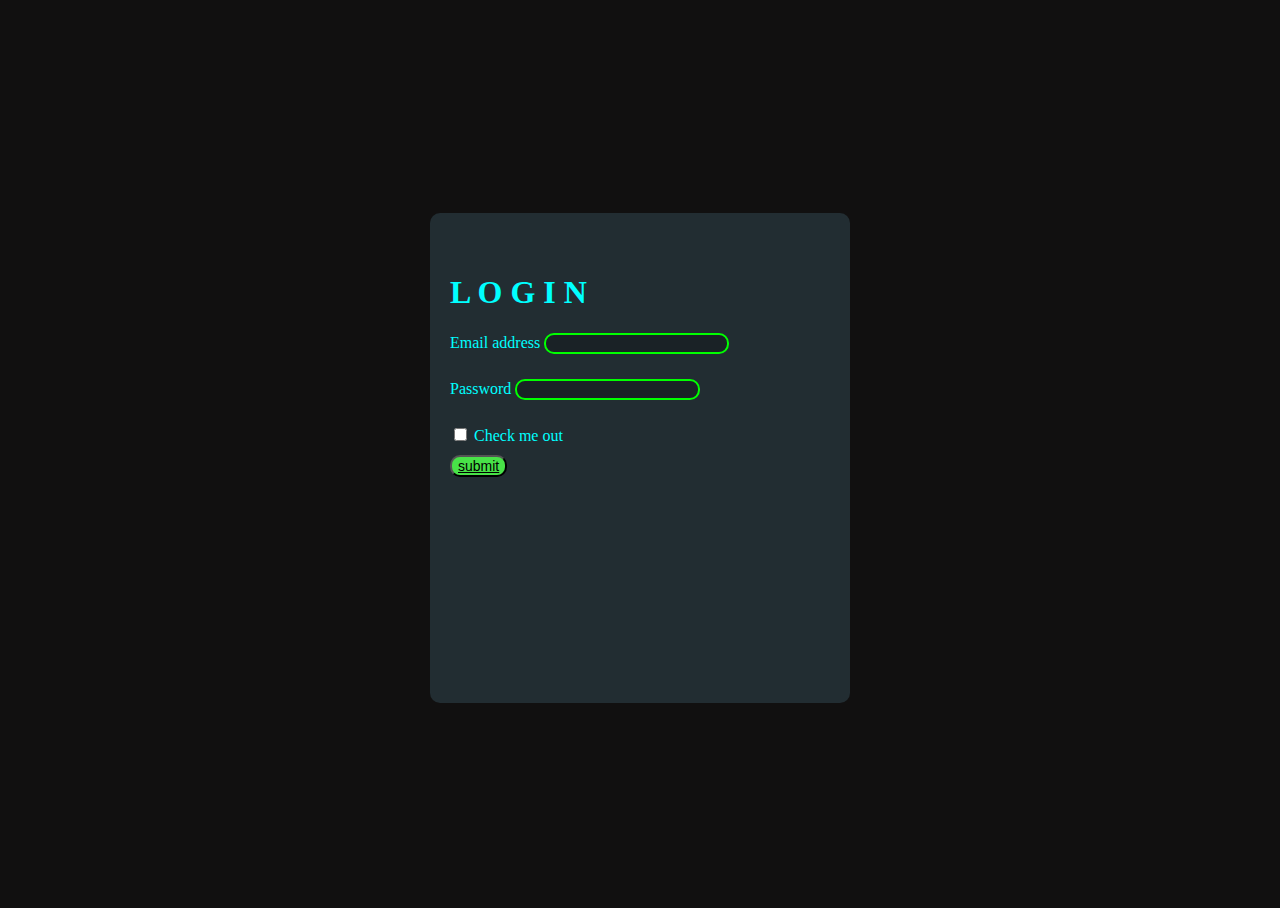
<file: index1.html>
<!DOCTYPE html>
<html lang="en">
<head>
    <meta charset="UTF-8">
    <meta http-equiv="X-UA-Compatible" content="IE=edge">
    <meta name="viewport" content="width=device-width, initial-scale=1.0">
    <title>Document</title>
    <link rel="stylesheet" href="stule2.css">
    <link href="https://cdn.jsdelivr.net/npm/bootstrap@5.0.2/dist/css/bootstrap.min.css" rel="stylesheet" integrity="sha384-EVSTQN3/azprG1Anm3QDgpJLIm9Nao0Yz1ztcQTwFspd3yD65VohhpuuCOmLASjC" crossorigin="anonymous">
</head>
<body>
    
    <div class="global-container">
        <div class="card login-form">
            <div class="card-body">
                <h1 class="card-title text-center">L O G I N</h1>
            </div>
            <div class="card-text">
                <form>
                    <div class="mb-3">
                      <label for="exampleInputEmail1" class="form-label">Email address</label>
                      <input type="email" class="form-control" id="exampleInputEmail1" aria-describedby="emailHelp">
                      
                    </div>
                    <div class="mb-3">
                      <label for="exampleInputPassword1" class="form-label">Password</label>
                      <input type="password" class="form-control" id="exampleInputPassword1">
                    </div>
                    <div class="mb-3 form-check">
                      <input type="checkbox" class="form-check-input" id="exampleCheck1">
                      <label class="form-check-label" for="exampleCheck1">Check me out</label>
                    </div>
                    <div class="d-grid gap-2">
                    <button type="submit" class="btn btn-primary"><a href="index.html" class="btn btn-primary d-grid gap-2 mb-3 ">submit</a></button>
                    </div>
                  </form>

            </div>
        </div>
    </div>

      <script src="https://cdn.jsdelivr.net/npm/bootstrap@5.0.2/dist/js/bootstrap.bundle.min.js" integrity="sha384-MrcW6ZMFYlzcLA8Nl+NtUVF0sA7MsXsP1UyJoMp4YLEuNSfAP+JcXn/tWtIaxVXM" crossorigin="anonymous"></script>
</body>
</html>
</file>
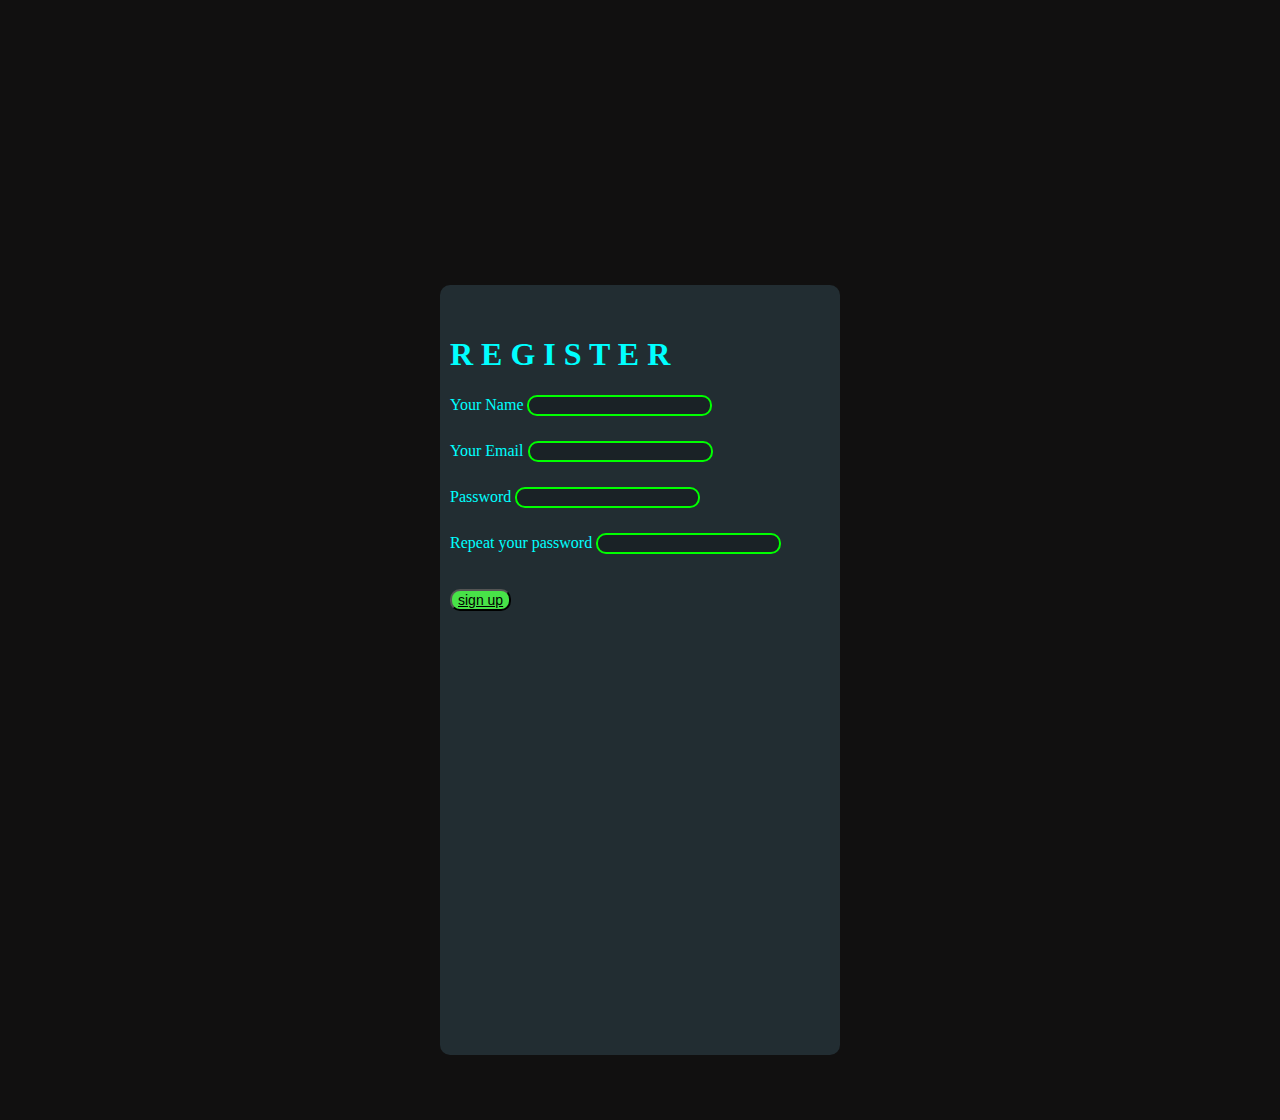
<file: index2.html>
<!DOCTYPE html>
<html lang="en">
<head>
    <meta charset="UTF-8">
    <meta http-equiv="X-UA-Compatible" content="IE=edge">
    <meta name="viewport" content="width=device-width, initial-scale=1.0">
    <title>Document</title>
    <link rel="stylesheet" href="style2.css">
    <link href="https://cdn.jsdelivr.net/npm/bootstrap@5.0.2/dist/css/bootstrap.min.css" rel="stylesheet" integrity="sha384-EVSTQN3/azprG1Anm3QDgpJLIm9Nao0Yz1ztcQTwFspd3yD65VohhpuuCOmLASjC" crossorigin="anonymous">
</head>
<body>
    
    <div class="global-container mb-5">
        <div class="card login-form">
            <div class="card-body mt-5">
                <h1 class="card-title text-center">R E G I S T E R</h1>
            </div>
            <div class="card-text">
                <form>
                    <div class="mb-3">
                      <label for="exampleInputEmail1" class="form-label">Your Name</label>
                      <input type="email" class="form-control" id="exampleInputEmail1" aria-describedby="emailHelp">
                      
                    </div>
                    <div class="mb-3">
                      <label for="exampleInputEmail1" class="form-label">Your Email</label>
                      <input type="email" class="form-control" id="exampleInputEmail1" aria-describedby="emailHelp">
                      
                    </div>
                    
                    <div class="mb-3">
                        <label for="exampleInputPassword1" class="form-label">Password</label>
                        <input type="password" class="form-control" id="exampleInputPassword1">
                      </div>
                      <div class="mb-3">
                        <label for="exampleInputPassword1" class="form-label">Repeat your password</label>
                        <input type="password" class="form-control" id="exampleInputPassword1">
                      </div>
                    
                    <div class="d-grid gap-2 mb-5">
                    <button type="submit" class="btn btn-primary"><a href="index.html" class="btn btn-primary d-grid gap-2 mb-3 ">sign up</a></button>
                    </div>
                  </form>

            </div>
        </div>
    </div>

      <script src="https://cdn.jsdelivr.net/npm/bootstrap@5.0.2/dist/js/bootstrap.bundle.min.js" integrity="sha384-MrcW6ZMFYlzcLA8Nl+NtUVF0sA7MsXsP1UyJoMp4YLEuNSfAP+JcXn/tWtIaxVXM" crossorigin="anonymous"></script>
</body>
</html>
</file>
<file: stule2.css>
html,
 body{
    height: 100%;
    background-color: rgb(17, 16, 16);
    
}
.global-container{
    height: 100%;
    display: flex;
    align-items: center;
    justify-content: center;
    color: aqua;
}
.login-form {
    width: 380px;
    height: 450px;
    padding: 20px;
    background-color: #222d32 !important;
    border-radius: 10px !important;
}
input[type="email"],
input[type="password"] {
    background: #1a2226;
    color: white;
    border: 2px solid #00ff00;
    border-radius: 10px;
    margin-bottom: 25px;
}
input[type="email"]:focus,
input[type="password"]:focus {
    outline: none;
    border: none;
    background: #1a2226;
    color: #fff;
    margin: 0;
}
.card-title{
    font-weight: 900;
    padding-top: 20px;
}
.btn{
    background: #48e248;
    color: black;
    transform: translateY(10px) !important;
    font-size: 14px;
    border-radius: 10px !important;
}
</file>
<file: style2.css>
html,
 body{
    height: 100%;
    background-color: rgb(17, 16, 16);
    
}
.global-container{
    height: 100%;
    display: flex;
    align-items: center;
    justify-content: center;
    color: aqua;
    margin-top: 20px;
    padding-top: 200px;
}
.login-form {
    width: 380px;
    height: 750px;
    padding: 10px;
    background-color: #222d32 !important;
    border-radius: 10px !important;
}
input[type="email"],
input[type="password"] {
    background: #1a2226;
    color: white;
    border: 2px solid #00ff00;
    border-radius: 10px;
    margin-bottom: 25px;
}
input[type="email"]:focus,
input[type="password"]:focus {
    outline: none;
    border: none;
    background: #1a2226;
    color: #fff;
    margin: 0;
}
.card-title{
    font-weight: 900;
    padding-top: 20px;
}
.btn{
    background: #48e248;
    color: black;
    transform: translateY(10px) !important;
    font-size: 14px;
    border-radius: 10px !important;
}
</file>
